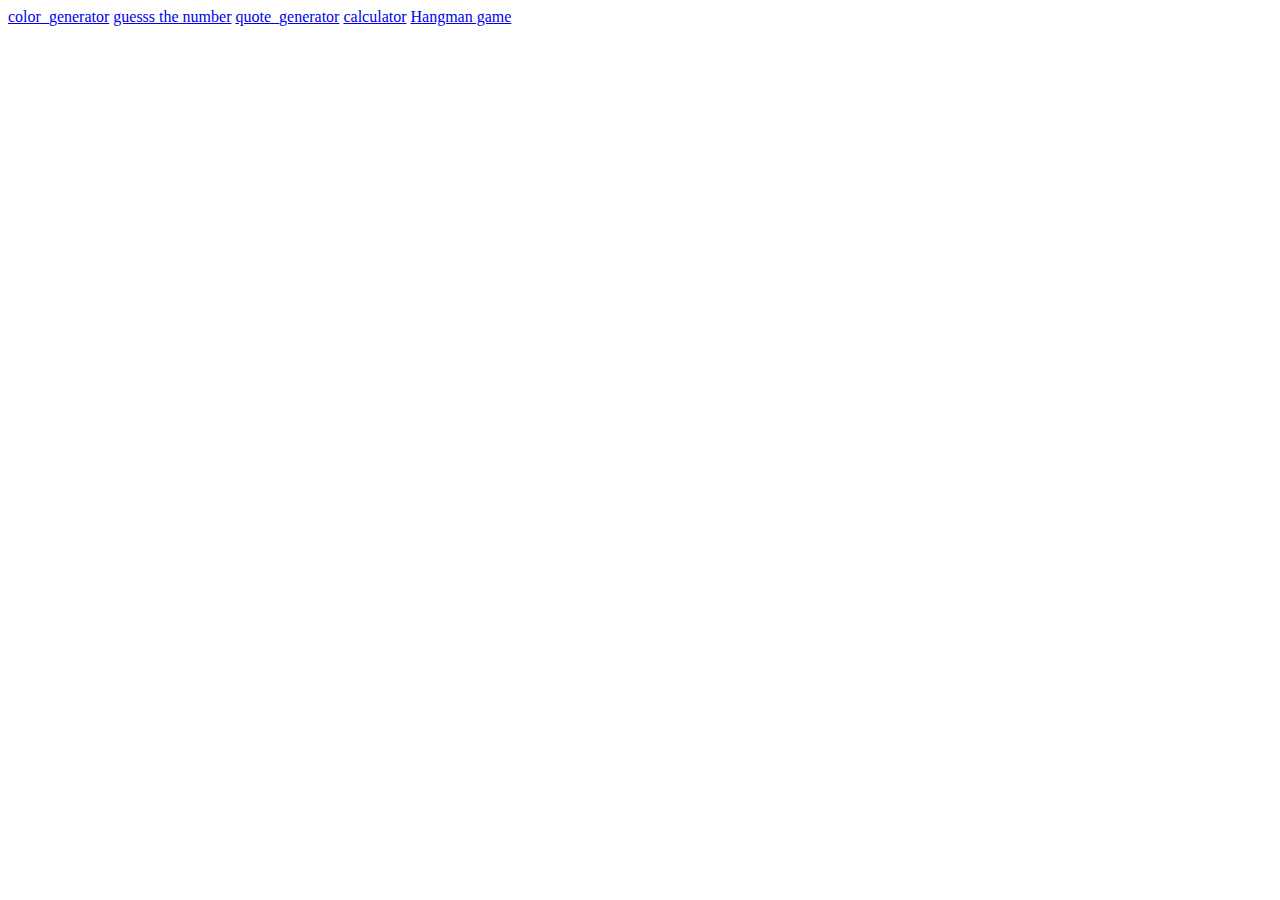
<file: index.html>
<!DOCTYPE html>
<html lang="en">
<head>
    <meta charset="UTF-8">
    <meta name="viewport" content="width=device-width, initial-scale=1.0">
    <title>Document</title>
</head>
<body>
    <a href="color_generator/index.html">color_generator</a>
    <a href="guess_number/index.html">guesss the number</a>
    <a href="random_quote_generator/index.html">quote_generator</a>
    <a href="calculator/index.html">calculator</a>
    <a href="hangman_game/index.html">Hangman game</a>
</body>
</html>
</file>
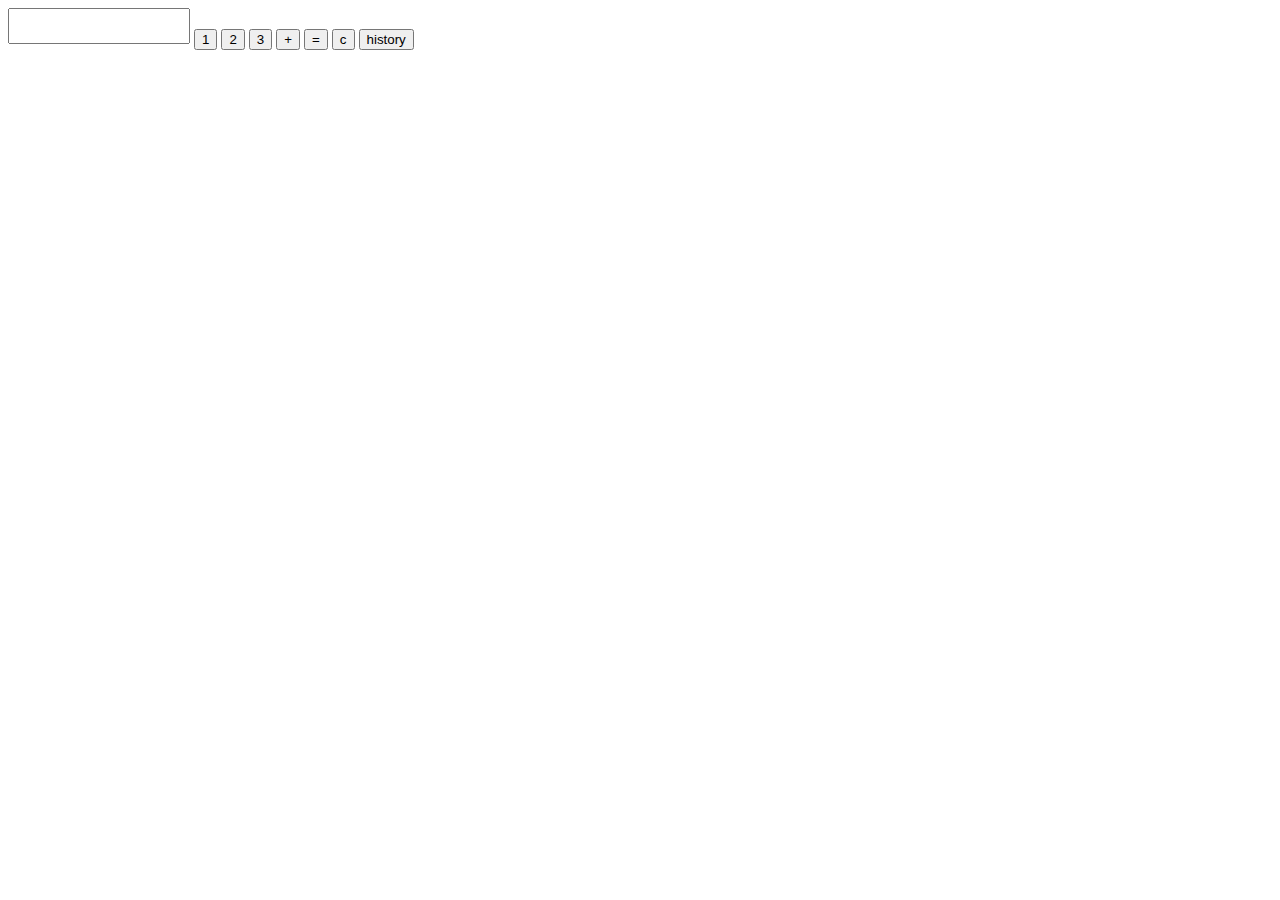
<file: calculator/index.html>
<!DOCTYPE html>
<html lang="en">
<head>
    <meta charset="UTF-8">
    <meta name="viewport" content="width=device-width, initial-scale=1.0">
    <title>Calculator</title>
    <style>
        textarea{
            resize: none;
        }
    </style>
</head>
<body>
    <textarea  id="result"></textarea>
    <input type="button" value="1" onclick="display('1')">
    <input type="button" value="2" onclick="display('2')">
    <input type="button" value="3" onclick="display('3')">
    <input type="button" value="+" onclick="display('+')">
    <input type="button" value="=" onclick="solve()">
    <input type="button" value="c" onclick="clr()">
    <input type="button" value="history" onclick="h()">
    <script>
        var his =""
        var result=document.getElementById("result")
        function display(a){
            result.value +=a
        }
        function solve(){
            var x = result.value
            his += "-->"+x+"\n"
            var y = eval(x)
            his += "=="+y+"\n"
            result.value=y

        }
        function clr(){
            console.log(result.value)
            result.value=""
        }

        function h(){
            result.value = his
        }
        
    </script>
</body>
</html>
</file>
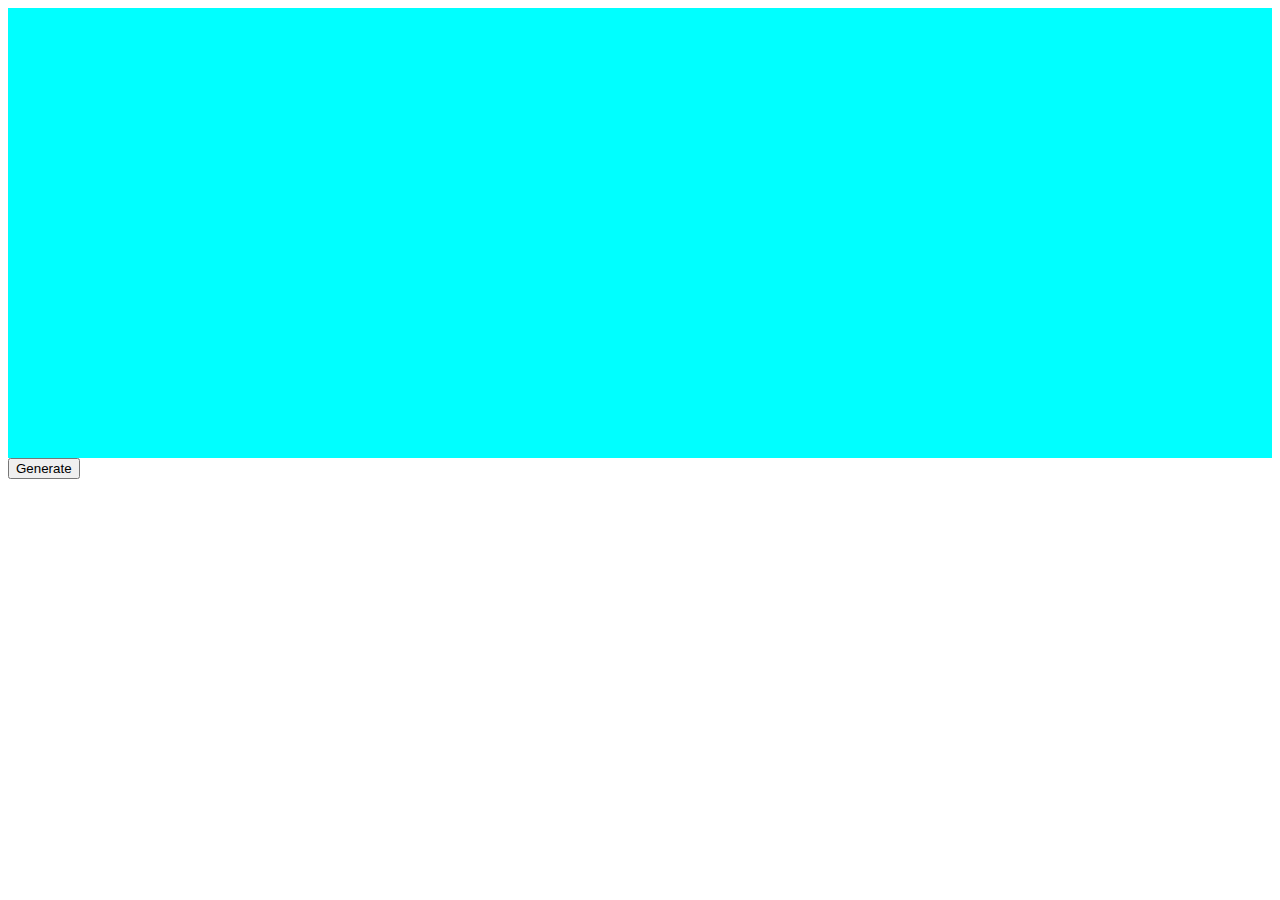
<file: color_generator/index.html>
<!DOCTYPE html>
<html lang="en">
<head>
    <meta charset="UTF-8">
    <meta name="viewport" content="width=device-width, initial-scale=1.0">
    <title>Document</title>
    <style>
        div{
            height: 50vh;
            background-color: aqua;
        }
    </style>
</head>
<body>
    <div class="main"></div>
    <button id="gen">Generate</button>

    <script>
        var mn = document.querySelector(".main");
        var btn = document.querySelector("#gen");
        let i = 0;
        btn.addEventListener("click", () =>{
            var arr = ["red","yellow","pink","blue","orange"];
                mn.style.backgroundColor = arr[i];
                i++;
                if(i>=arr.length){
                    i=0;
                }
        });
    </script>
</body>
</html>
</file>
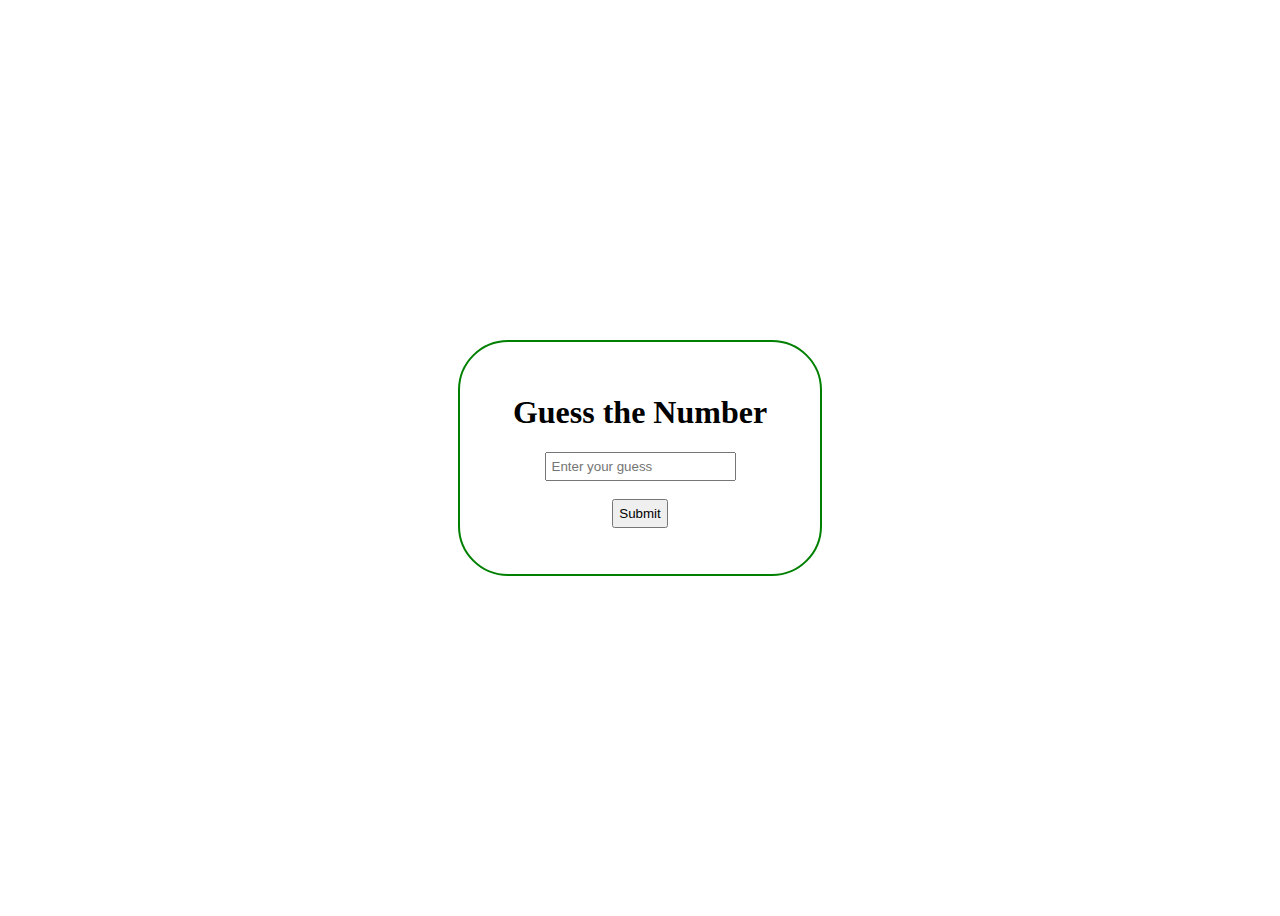
<file: guess_number/index.html>
<!DOCTYPE html>
<html lang="en">
<head>
    <meta charset="UTF-8">
    <meta name="viewport" content="width=device-width, initial-scale=1.0">
    <title>Document</title>
    <style>
        body{
            display: flex;
            justify-content: center;
            align-items: center;/* can only work when we give height*/
            height: 100vh;
        }
        .container{
            width:300px;
            border-radius: 50px;
            border:2px solid green;
            text-align: center; /*aligns the text in center of container */
            padding: 30px;
          
        }
        input,button{
            padding: 5px;
        }
        
    </style>
</head>
<body>
    <div class="container">
        <h1>Guess the Number</h1>
        <input type="number" id="guessnumber" placeholder="Enter your guess"><br><br>
        <button id="btn">Submit</button>
        <p id="info"></p>
        <p id="attempts"></p>
    </div>
    <script>
        // var ran = Math.floor(Math.random() *10);//O to 9
        var ran = Math.floor(Math.random() * 100) + 1;
        console.log(ran);
        var guesscount=0;
        var maxguess=10;
        
        var btn=document.getElementById("btn");
        var para=document.getElementById("info");
        var attempts=document.getElementById("attempts")
        btn.addEventListener("click",function(){
            var inpnumber=document.getElementById("guessnumber");
             var gusnumber=parseInt(inpnumber.value);
             guesscount++; //increase guesscount;
             console.log(gusnumber);
         if(gusnumber>=1 && gusnumber<=100)
        {
                            if(guesscount<maxguess){
                                   if(gusnumber==ran){
                    // console.log("Correct guess");
                                      para.innerText="Correct Guess";
                                                   }

                                           else if(gusnumber>ran){
                                                 para.innerText="Guess is too high";
                                                                }
                                                  else {
                                                  para.innerText="Guess is too low";
                                                    }
           
                                                  attempts.innerText=`guess used ${guesscount}/${maxguess}.keep trying`;
                                               inpnumber.value="";
                                                }
                            else{
                                   para.innerText=`You're out of guesses. The correct number was ${ran}. Don't give up, try again!`;
                                   attempts.innerText=`guess used ${guesscount}/${maxguess}.keep trying`;
                                   inpnumber.value="";
                                   btn.disabled="true";
                               }
        }
        //   window.alert("Enter Number between 1 -100")
        //      }
            
           else{
            window.alert("Enter number from 1 to 100 only") 
           }  
         
             
        })
    </script>
</body>
</html>
</file>
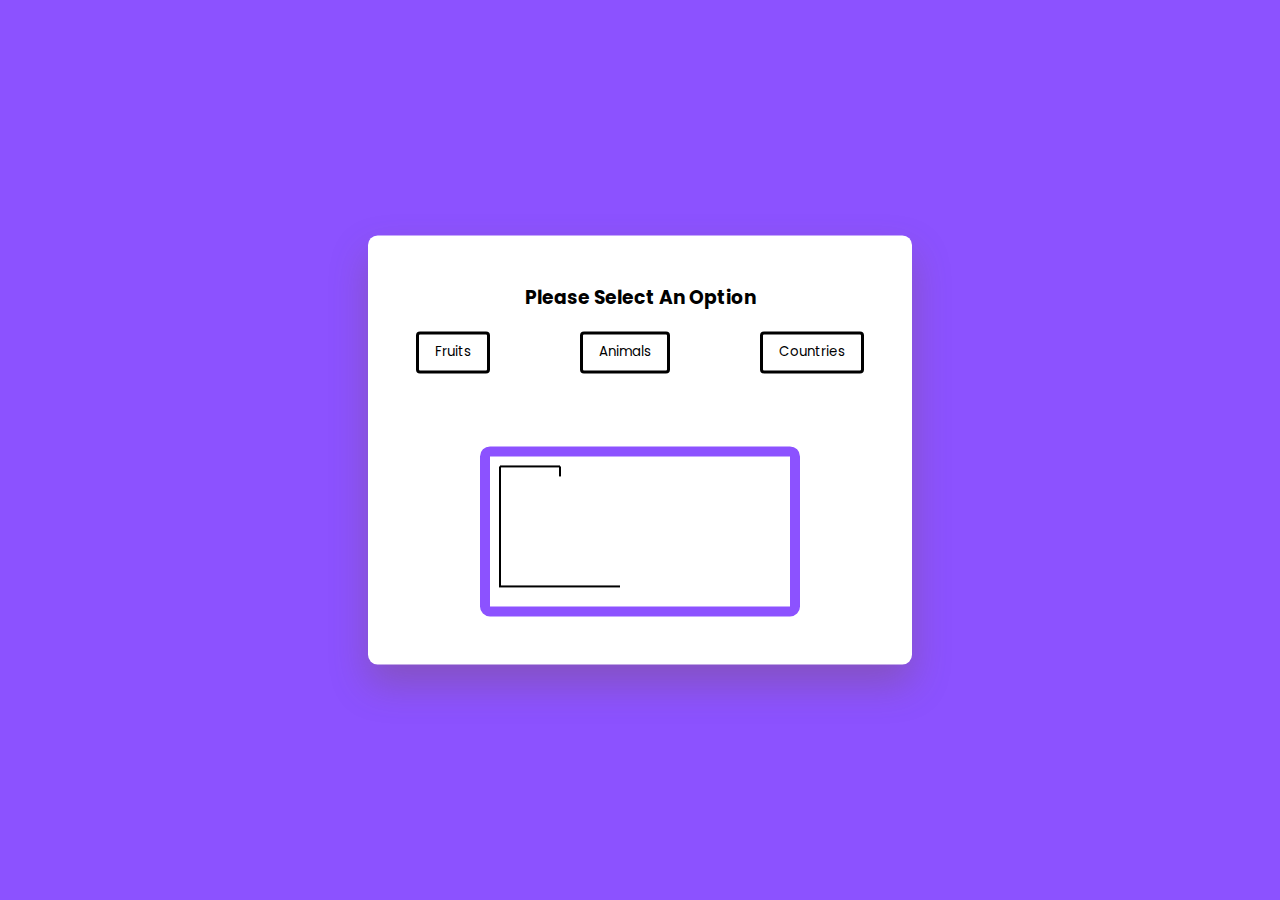
<file: hangman_game/index.html>
<!DOCTYPE html>
<html lang="en">
  <head>
    <meta name="viewport" content="width=device-width, initial-scale=1.0" />
    <title>Hangman</title>
    <!-- Google Fonts -->
    <link
      href="https://fonts.googleapis.com/css2?family=Poppins:wght@400;600&display=swap"
      rel="stylesheet"
    />
    <!-- Stylesheet -->
    <link rel="stylesheet" href="style.css" />
  </head>
  <body>
    <div class="container">
      <div id="options-container"></div>
      <div id="letter-container" class="letter-container hide"></div>
      <div id="user-input-section"></div>
      <canvas id="canvas"></canvas>
      <div id="new-game-container" class="new-game-popup hide">
        <div id="result-text"></div>
        <button id="new-game-button">New Game</button>
      </div>
    </div>
    <!-- Script -->
    <script src="script.js"></script>
  </body>
</html>
</file>
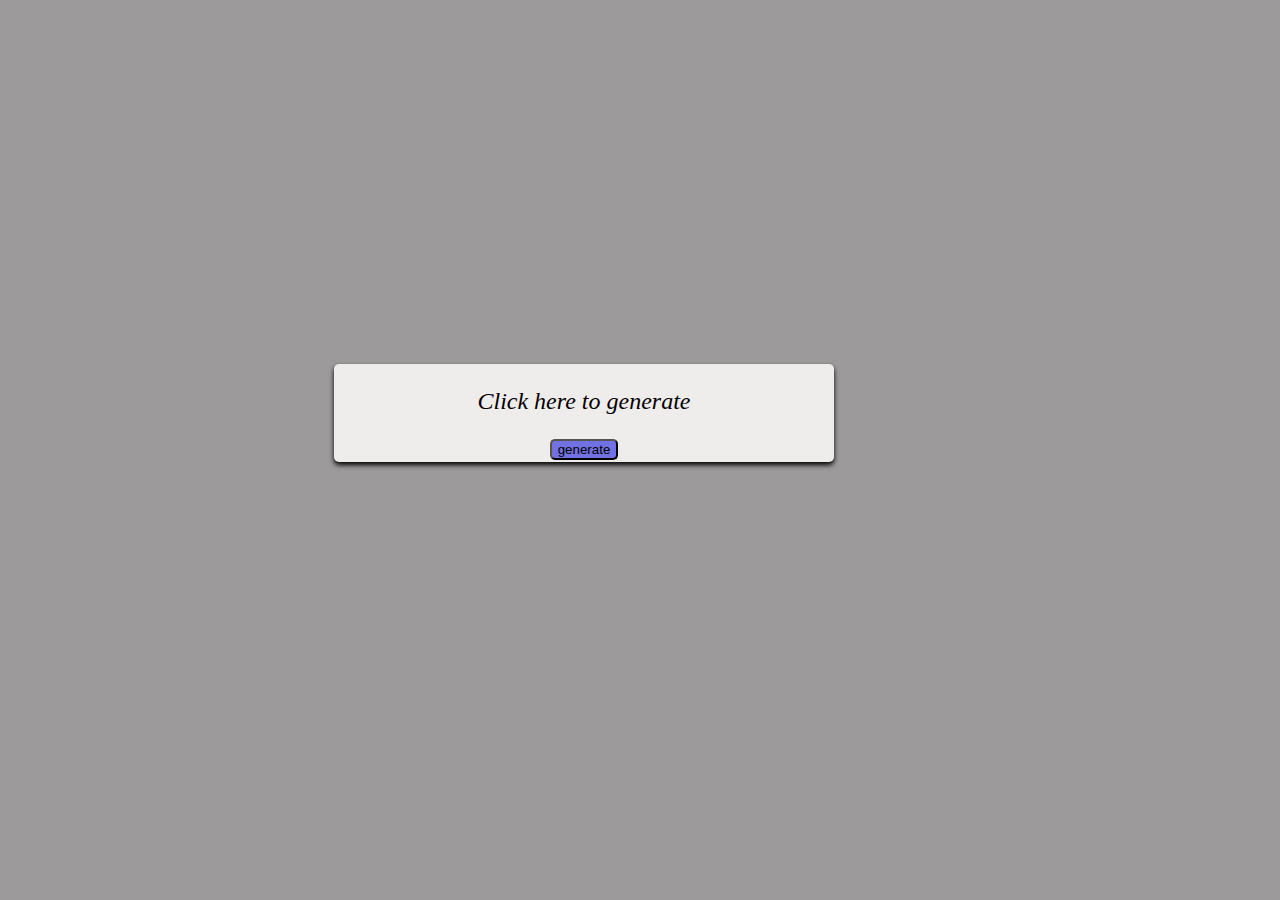
<file: random_quote_generator/index.html>
<!DOCTYPE html>
<html lang="en">
<head>
    <meta charset="UTF-8">
    <meta name="viewport" content="width=device-width, initial-scale=1.0">
    <title>Document</title>
    <style>
body{
    width:90vw;
    height:90vh;
    background-color: rgb(156, 154, 154);
    display: flex;
    justify-content: center;
    align-items: center;

}
.container{
    width:500px;
    height:fit-content;
    box-shadow: 0 3px 5px black;
    text-align: center;
    padding-bottom: 2px;
    border-radius: 5px;
    background-color: rgb(239, 236, 236);
}
#quote{
font-size: 1.5em;
font-weight: 500;
font-style: italic;
}
#author{
    font-size: 1em;
    font-style: oblique;
}
#btn{
    cursor: pointer;
    border-radius: 5px;
    background-color: rgb(113, 113, 226);
}


</style>
</head>
<body>
    <div class="container">
        <p id="quote">Click here to generate</p>
        <p id="author"></p>
        <div class="btn">
            <button id="btn">generate</button>
        </div>
 </div>

<script>
    var quote=document.getElementById("quote")
    var author=document.getElementById("author")
    var btn=document.getElementById("btn")
    var container=document.getElementsByClassName("container")[0]
    console.log(quote,author,btn)
    let data=[{
      "id": 3,
      "quote": "Thinking is the capital, Enterprise is the way, Hard Work is the solution.",
      "author": "Abdul Kalam"
    },
    {
      "id": 4,
      "quote": "If You Can'T Make It Good, At Least Make It Look Good.",
      "author": "Bill Gates"
    },
    {
      "id": 5,
      "quote": "Heart be brave. If you cannot be brave, just go. Love's glory is not a small thing.",
      "author": "Rumi"
    },
    {
      "id": 6,
      "quote": "It is bad for a young man to sin; but it is worse for an old man to sin.",
      "author": "Abu Bakr (R.A)"
    },
    {
      "id": 7,
      "quote": "If You Are Out To Describe The Truth, Leave Elegance To The Tailor.",
      "author": "Albert Einstein"
    }]
    var colors=["green","yellow","orange","grey","blue"]
    var colors1=["yellow","green","blue","orange","grey"]
    index=0
function generate(){
    quote.innerText=`${data[index]["quote"]}`
    author.innerText=-`${data[index]["author"]}`
    container.style.backgroundColor=colors[index%colors.length]
    btn.style.backgroundColor=colors1[index%colors1.length]
    index++
    if(index>=data.length)
    index=0
}
  btn.addEventListener("click",generate)
</script>
</body>
</html>
</file>
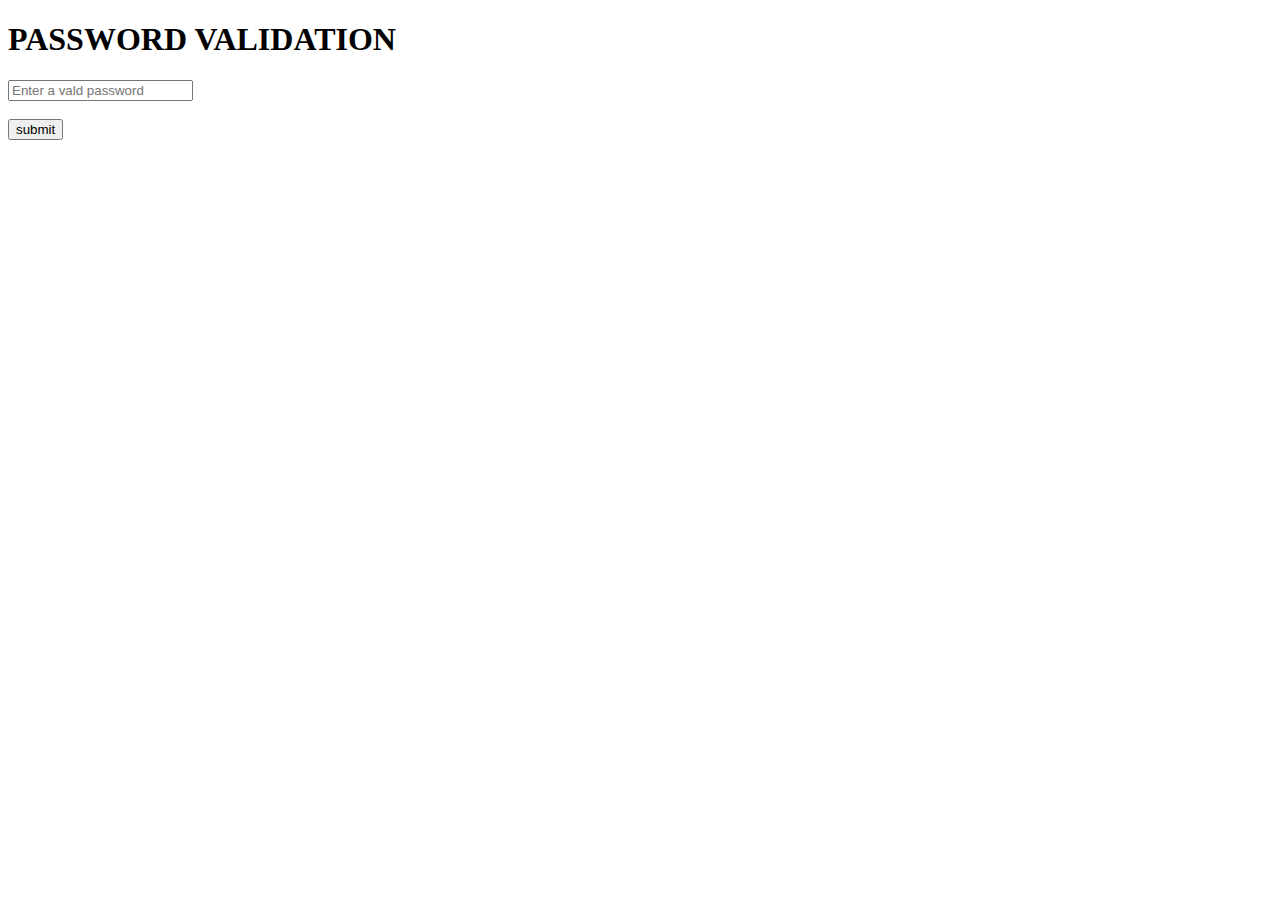
<file: password validation/ind.html>
<!DOCTYPE html>
<html lang="en">
<head>
    <meta charset="UTF-8">
    <meta name="viewport" content="width=device-width, initial-scale=1.0">
    <title>Document</title>
</head>
<body>
    <!-- 
    check the password is validate or not
    1. Min length and max length
    2. Atleast one upper case
    3. Atleast one lower case
    4. Atleast one number
    5. Atleast one special character -->
    <form action="empty.html" id="password">
        <h1>PASSWORD VALIDATION</h1>
        <input type="text" id="p1" placeholder="Enter a vald password"><br>
        <span></span><br>
        <input type="submit" value="submit">
    </form>
    <script>
       
        var form =document.getElementById("password");
        var p1=document.getElementById("p1");
        var span=document.getElementsByTagName("span")[0];
        form.addEventListener("submit",function(event)
    {
        var length=false;
        var uc=false;
        var lc=false;
        var num=false;
        var sc=false;
        var sp='!@#$&%';
        event.preventDefault();
        var p=p1.value;
        for(i=0;i<p.length;i++)
    {
        if(p.length>=8 && p.length<=15)
    {
        length=true;
    }
    var ch=p[i];
    if(ch>='A' && ch<='Z')
    {
        uc=true;
    }
    if(ch>='a' && ch<='z')
    {
        lc=true;
    }
    if(ch>='0' && ch<='9')
    {
        num=true;
    }
    if(sp.includes(ch))
    {
        sc=true;
    }
    }
    if(!length)
    {
        span.textContent="Please Enter a valid length";
        span.style.color="red";
    }
    else if(!uc)
    {
        span.textContent="Please Enter atleast one upper Case";
        span.style.color="red"; 
    }
    else if(!lc)
    {
        span.textContent="Please Enter atleast one Lower Case";
        span.style.color="red";
    }
    else if(!num)
    {
        span.textContent="Please Enter atleast one Number";
        span.style.color="red";  
    }
    else if(!sc)
    {
        span.textContent="Please Enter atleast one special character";
        span.style.color="red";
    }
    else{
        span.textContent="Valid password";
        span.style.color="green";
        form.submit();
       
    }
    })
    </script>
</body>
</html>
</file>
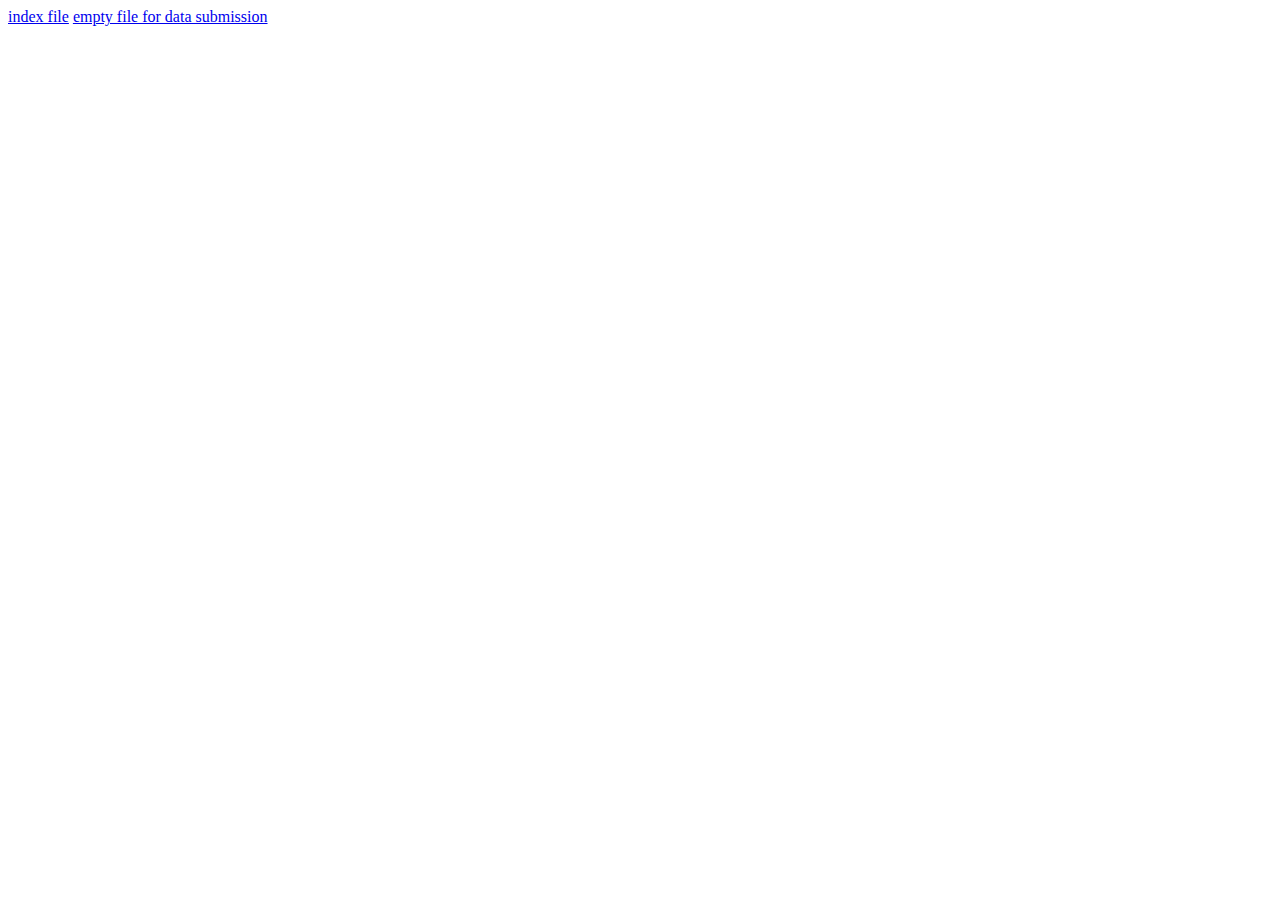
<file: password validation/main.html>
<!DOCTYPE html>
<html lang="en">
<head>
    <meta charset="UTF-8">
    <meta name="viewport" content="width=device-width, initial-scale=1.0">
    <title>Document</title>
</head>
<body>
    
    <a href="ind.html">index file</a>
    <a href="empty.html">empty file for data submission</a>
</body>
</html>
</file>
<file: hangman_game/style.css>
* {
    padding: 0;
    margin: 0;
    box-sizing: border-box;
    font-family: "Poppins", sans-serif;
  }
  body {
    background-color: #8c52ff;
  }
  .container {
    font-size: 16px;
    background-color: #ffffff;
    width: 90vw;
    max-width: 34em;
    position: absolute;
    transform: translate(-50%, -50%);
    top: 50%;
    left: 50%;
    padding: 3em;
    border-radius: 0.6em;
    box-shadow: 0 1.2em 2.4em rgba(111, 85, 0, 0.25);
  }
  #options-container {
    text-align: center;
  }
  #options-container div {
    width: 100%;
    display: flex;
    justify-content: space-between;
    margin: 1.2em 0 2.4em 0;
  }
  #options-container button {
    padding: 0.6em 1.2em;
    border: 3px solid #000000;
    background-color: #ffffff;
    color: #000000;
    border-radius: 0.3em;
    text-transform: capitalize;
    cursor: pointer;
  }
  #options-container button:disabled {
    border: 3px solid #808080;
    color: #808080;
    background-color: #efefef;
  }
  #options-container button.active {
    background-color: #8c52ff;
    border: 3px solid #000000;
    color: #fff;
  }
  .letter-container {
    width: 100%;
    display: flex;
    flex-wrap: wrap;
    justify-content: center;
    gap: 0.6em;
  }
  #letter-container button {
    height: 2.4em;
    width: 2.4em;
    border-radius: 0.3em;
    background-color: #ffffff;
    cursor: pointer;
  }
  .new-game-popup {
    background-color: #ffffff;
    position: absolute;
    left: 0;
    top: 0;
    height: 100%;
    width: 100%;
    display: flex;
    align-items: center;
    justify-content: center;
    flex-direction: column;
    border-radius: 0.6em;
  }
  
  #user-input-section {
    display: flex;
    justify-content: center;
    font-size: 1.8em;
    margin: 0.6em 0 1.2em 0;
  }
  canvas {
    display: block;
    margin: auto;
    border: 10px solid #8c52ff;
    border-radius: 10px;
  }
  .hide {
    display: none;
  }
  #result-text h2 {
    font-size: 1.8em;
    text-align: center;
  }
  #result-text p {
    font-size: 1.25em;
    margin: 1em 0 2em 0;
  }
  #result-text span {
    font-weight: 600;
  }
  #new-game-button {
    font-size: 1.25em;
    padding: 0.5em 1em;
    background-color: #8c52ff;
    border: 3px solid #000000;
    color: #fff;
    border-radius: 0.2em;
    cursor: pointer;
  }
  .win-msg {
    color: #39d78d;
  }
  .lose-msg {
    color: #fe5152;
  }
</file>
